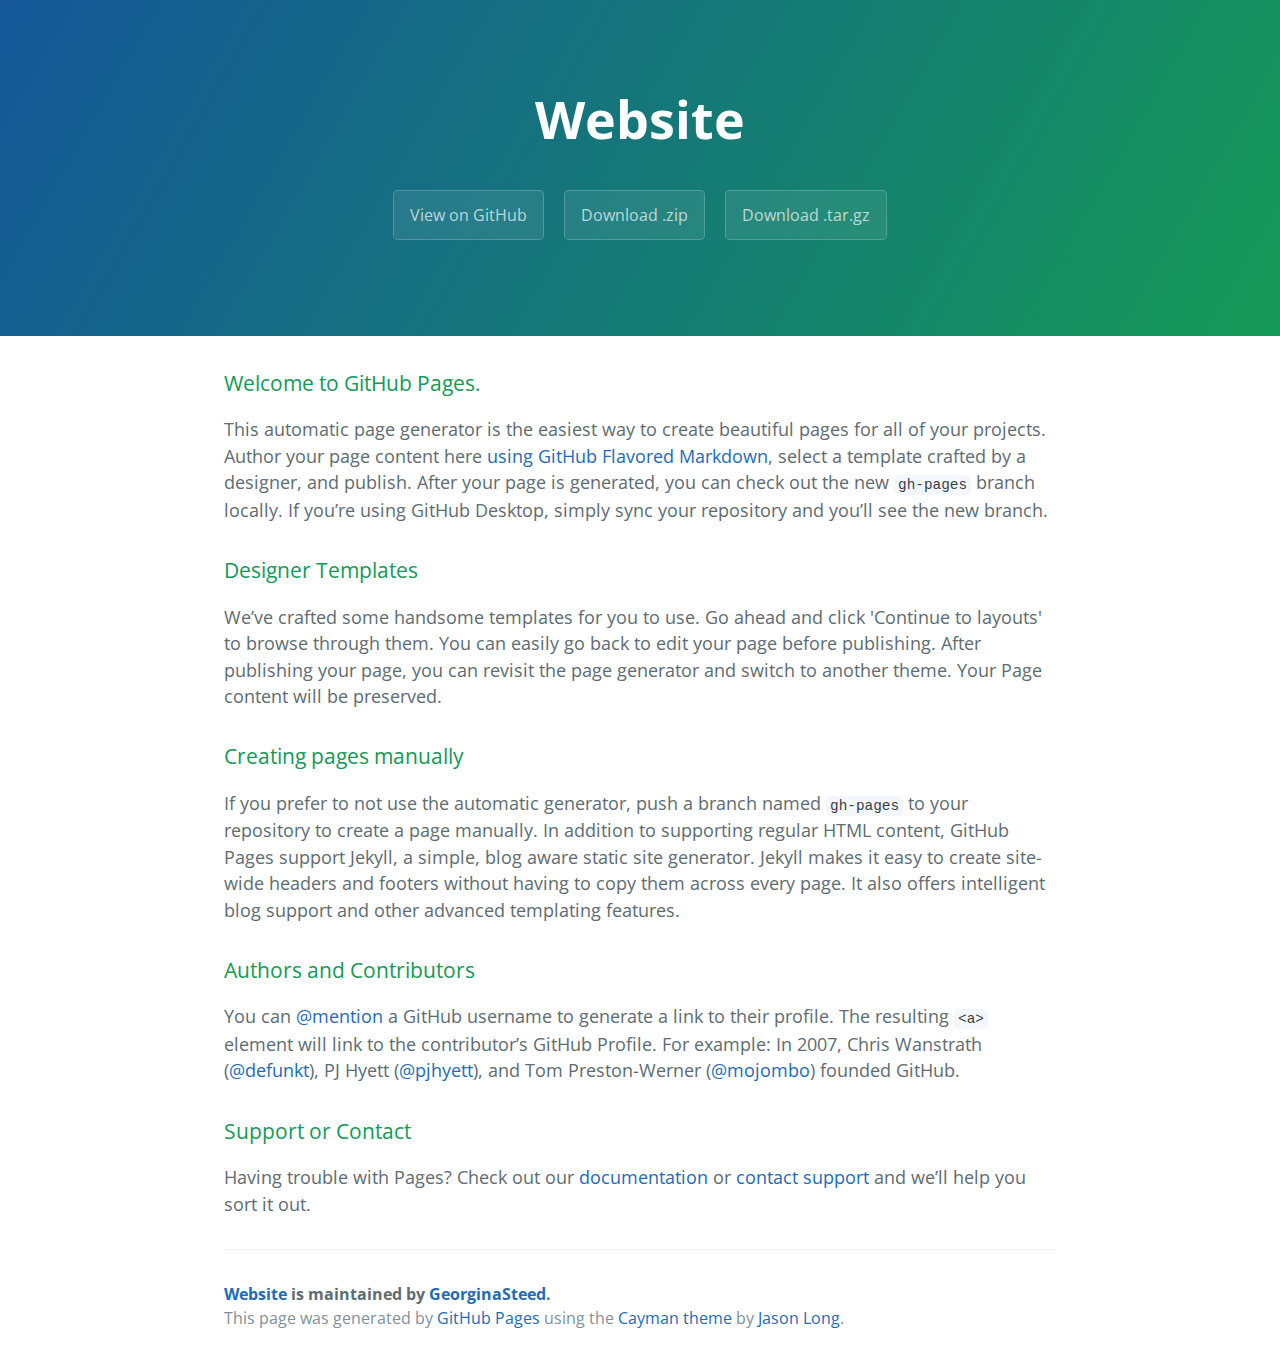
<file: index.html>
<!DOCTYPE html>
<html lang="en-us">
  <head>
    <meta charset="UTF-8">
    <title>Website by GeorginaSteed</title>
    <meta name="viewport" content="width=device-width, initial-scale=1">
    <link rel="stylesheet" type="text/css" href="stylesheets/normalize.css" media="screen">
    <link href='https://fonts.googleapis.com/css?family=Open+Sans:400,700' rel='stylesheet' type='text/css'>
    <link rel="stylesheet" type="text/css" href="stylesheets/stylesheet.css" media="screen">
    <link rel="stylesheet" type="text/css" href="stylesheets/github-light.css" media="screen">
  </head>
  <body>
    <section class="page-header">
      <h1 class="project-name">Website</h1>
      <h2 class="project-tagline"></h2>
      <a href="https://github.com/GeorginaSteed/website" class="btn">View on GitHub</a>
      <a href="https://github.com/GeorginaSteed/website/zipball/master" class="btn">Download .zip</a>
      <a href="https://github.com/GeorginaSteed/website/tarball/master" class="btn">Download .tar.gz</a>
    </section>

    <section class="main-content">
      <h3>
<a id="welcome-to-github-pages" class="anchor" href="#welcome-to-github-pages" aria-hidden="true"><span aria-hidden="true" class="octicon octicon-link"></span></a>Welcome to GitHub Pages.</h3>

<p>This automatic page generator is the easiest way to create beautiful pages for all of your projects. Author your page content here <a href="https://guides.github.com/features/mastering-markdown/">using GitHub Flavored Markdown</a>, select a template crafted by a designer, and publish. After your page is generated, you can check out the new <code>gh-pages</code> branch locally. If you’re using GitHub Desktop, simply sync your repository and you’ll see the new branch.</p>

<h3>
<a id="designer-templates" class="anchor" href="#designer-templates" aria-hidden="true"><span aria-hidden="true" class="octicon octicon-link"></span></a>Designer Templates</h3>

<p>We’ve crafted some handsome templates for you to use. Go ahead and click 'Continue to layouts' to browse through them. You can easily go back to edit your page before publishing. After publishing your page, you can revisit the page generator and switch to another theme. Your Page content will be preserved.</p>

<h3>
<a id="creating-pages-manually" class="anchor" href="#creating-pages-manually" aria-hidden="true"><span aria-hidden="true" class="octicon octicon-link"></span></a>Creating pages manually</h3>

<p>If you prefer to not use the automatic generator, push a branch named <code>gh-pages</code> to your repository to create a page manually. In addition to supporting regular HTML content, GitHub Pages support Jekyll, a simple, blog aware static site generator. Jekyll makes it easy to create site-wide headers and footers without having to copy them across every page. It also offers intelligent blog support and other advanced templating features.</p>

<h3>
<a id="authors-and-contributors" class="anchor" href="#authors-and-contributors" aria-hidden="true"><span aria-hidden="true" class="octicon octicon-link"></span></a>Authors and Contributors</h3>

<p>You can <a href="https://help.github.com/articles/basic-writing-and-formatting-syntax/#mentioning-users-and-teams" class="user-mention">@mention</a> a GitHub username to generate a link to their profile. The resulting <code>&lt;a&gt;</code> element will link to the contributor’s GitHub Profile. For example: In 2007, Chris Wanstrath (<a href="https://github.com/defunkt" class="user-mention">@defunkt</a>), PJ Hyett (<a href="https://github.com/pjhyett" class="user-mention">@pjhyett</a>), and Tom Preston-Werner (<a href="https://github.com/mojombo" class="user-mention">@mojombo</a>) founded GitHub.</p>

<h3>
<a id="support-or-contact" class="anchor" href="#support-or-contact" aria-hidden="true"><span aria-hidden="true" class="octicon octicon-link"></span></a>Support or Contact</h3>

<p>Having trouble with Pages? Check out our <a href="https://help.github.com/pages">documentation</a> or <a href="https://github.com/contact">contact support</a> and we’ll help you sort it out.</p>

      <footer class="site-footer">
        <span class="site-footer-owner"><a href="https://github.com/GeorginaSteed/website">Website</a> is maintained by <a href="https://github.com/GeorginaSteed">GeorginaSteed</a>.</span>

        <span class="site-footer-credits">This page was generated by <a href="https://pages.github.com">GitHub Pages</a> using the <a href="https://github.com/jasonlong/cayman-theme">Cayman theme</a> by <a href="https://twitter.com/jasonlong">Jason Long</a>.</span>
      </footer>

    </section>

  
  </body>
</html>
</file>
<file: stylesheets/stylesheet.css>
* {
  box-sizing: border-box; }

body {
  padding: 0;
  margin: 0;
  font-family: "Open Sans", "Helvetica Neue", Helvetica, Arial, sans-serif;
  font-size: 16px;
  line-height: 1.5;
  color: #606c71; }

a {
  color: #1e6bb8;
  text-decoration: none; }
  a:hover {
    text-decoration: underline; }

.btn {
  display: inline-block;
  margin-bottom: 1rem;
  color: rgba(255, 255, 255, 0.7);
  background-color: rgba(255, 255, 255, 0.08);
  border-color: rgba(255, 255, 255, 0.2);
  border-style: solid;
  border-width: 1px;
  border-radius: 0.3rem;
  transition: color 0.2s, background-color 0.2s, border-color 0.2s; }
  .btn + .btn {
    margin-left: 1rem; }

.btn:hover {
  color: rgba(255, 255, 255, 0.8);
  text-decoration: none;
  background-color: rgba(255, 255, 255, 0.2);
  border-color: rgba(255, 255, 255, 0.3); }

@media screen and (min-width: 64em) {
  .btn {
    padding: 0.75rem 1rem; } }

@media screen and (min-width: 42em) and (max-width: 64em) {
  .btn {
    padding: 0.6rem 0.9rem;
    font-size: 0.9rem; } }

@media screen and (max-width: 42em) {
  .btn {
    display: block;
    width: 100%;
    padding: 0.75rem;
    font-size: 0.9rem; }
    .btn + .btn {
      margin-top: 1rem;
      margin-left: 0; } }

.page-header {
  color: #fff;
  text-align: center;
  background-color: #159957;
  background-image: linear-gradient(120deg, #155799, #159957); }

@media screen and (min-width: 64em) {
  .page-header {
    padding: 5rem 6rem; } }

@media screen and (min-width: 42em) and (max-width: 64em) {
  .page-header {
    padding: 3rem 4rem; } }

@media screen and (max-width: 42em) {
  .page-header {
    padding: 2rem 1rem; } }

.project-name {
  margin-top: 0;
  margin-bottom: 0.1rem; }

@media screen and (min-width: 64em) {
  .project-name {
    font-size: 3.25rem; } }

@media screen and (min-width: 42em) and (max-width: 64em) {
  .project-name {
    font-size: 2.25rem; } }

@media screen and (max-width: 42em) {
  .project-name {
    font-size: 1.75rem; } }

.project-tagline {
  margin-bottom: 2rem;
  font-weight: normal;
  opacity: 0.7; }

@media screen and (min-width: 64em) {
  .project-tagline {
    font-size: 1.25rem; } }

@media screen and (min-width: 42em) and (max-width: 64em) {
  .project-tagline {
    font-size: 1.15rem; } }

@media screen and (max-width: 42em) {
  .project-tagline {
    font-size: 1rem; } }

.main-content :first-child {
  margin-top: 0; }
.main-content img {
  max-width: 100%; }
.main-content h1, .main-content h2, .main-content h3, .main-content h4, .main-content h5, .main-content h6 {
  margin-top: 2rem;
  margin-bottom: 1rem;
  font-weight: normal;
  color: #159957; }
.main-content p {
  margin-bottom: 1em; }
.main-content code {
  padding: 2px 4px;
  font-family: Consolas, "Liberation Mono", Menlo, Courier, monospace;
  font-size: 0.9rem;
  color: #383e41;
  background-color: #f3f6fa;
  border-radius: 0.3rem; }
.main-content pre {
  padding: 0.8rem;
  margin-top: 0;
  margin-bottom: 1rem;
  font: 1rem Consolas, "Liberation Mono", Menlo, Courier, monospace;
  color: #567482;
  word-wrap: normal;
  background-color: #f3f6fa;
  border: solid 1px #dce6f0;
  border-radius: 0.3rem; }
  .main-content pre > code {
    padding: 0;
    margin: 0;
    font-size: 0.9rem;
    color: #567482;
    word-break: normal;
    white-space: pre;
    background: transparent;
    border: 0; }
.main-content .highlight {
  margin-bottom: 1rem; }
  .main-content .highlight pre {
    margin-bottom: 0;
    word-break: normal; }
.main-content .highlight pre, .main-content pre {
  padding: 0.8rem;
  overflow: auto;
  font-size: 0.9rem;
  line-height: 1.45;
  border-radius: 0.3rem; }
.main-content pre code, .main-content pre tt {
  display: inline;
  max-width: initial;
  padding: 0;
  margin: 0;
  overflow: initial;
  line-height: inherit;
  word-wrap: normal;
  background-color: transparent;
  border: 0; }
  .main-content pre code:before, .main-content pre code:after, .main-content pre tt:before, .main-content pre tt:after {
    content: normal; }
.main-content ul, .main-content ol {
  margin-top: 0; }
.main-content blockquote {
  padding: 0 1rem;
  margin-left: 0;
  color: #819198;
  border-left: 0.3rem solid #dce6f0; }
  .main-content blockquote > :first-child {
    margin-top: 0; }
  .main-content blockquote > :last-child {
    margin-bottom: 0; }
.main-content table {
  display: block;
  width: 100%;
  overflow: auto;
  word-break: normal;
  word-break: keep-all; }
  .main-content table th {
    font-weight: bold; }
  .main-content table th, .main-content table td {
    padding: 0.5rem 1rem;
    border: 1px solid #e9ebec; }
.main-content dl {
  padding: 0; }
  .main-content dl dt {
    padding: 0;
    margin-top: 1rem;
    font-size: 1rem;
    font-weight: bold; }
  .main-content dl dd {
    padding: 0;
    margin-bottom: 1rem; }
.main-content hr {
  height: 2px;
  padding: 0;
  margin: 1rem 0;
  background-color: #eff0f1;
  border: 0; }

@media screen and (min-width: 64em) {
  .main-content {
    max-width: 64rem;
    padding: 2rem 6rem;
    margin: 0 auto;
    font-size: 1.1rem; } }

@media screen and (min-width: 42em) and (max-width: 64em) {
  .main-content {
    padding: 2rem 4rem;
    font-size: 1.1rem; } }

@media screen and (max-width: 42em) {
  .main-content {
    padding: 2rem 1rem;
    font-size: 1rem; } }

.site-footer {
  padding-top: 2rem;
  margin-top: 2rem;
  border-top: solid 1px #eff0f1; }

.site-footer-owner {
  display: block;
  font-weight: bold; }

.site-footer-credits {
  color: #819198; }

@media screen and (min-width: 64em) {
  .site-footer {
    font-size: 1rem; } }

@media screen and (min-width: 42em) and (max-width: 64em) {
  .site-footer {
    font-size: 1rem; } }

@media screen and (max-width: 42em) {
  .site-footer {
    font-size: 0.9rem; } }
</file>
<file: stylesheets/github-light.css>
/*
   Copyright 2014 GitHub Inc.

   Licensed under the Apache License, Version 2.0 (the "License");
   you may not use this file except in compliance with the License.
   You may obtain a copy of the License at

       http://www.apache.org/licenses/LICENSE-2.0

   Unless required by applicable law or agreed to in writing, software
   distributed under the License is distributed on an "AS IS" BASIS,
   WITHOUT WARRANTIES OR CONDITIONS OF ANY KIND, either express or implied.
   See the License for the specific language governing permissions and
   limitations under the License.

*/

.pl-c /* comment */ {
  color: #969896;
}

.pl-c1      /* constant, markup.raw, meta.diff.header, meta.module-reference, meta.property-name, support, support.constant, support.variable, variable.other.constant */,
.pl-s .pl-v /* string variable */ {
  color: #0086b3;
}

.pl-e  /* entity */,
.pl-en /* entity.name */ {
  color: #795da3;
}

.pl-s .pl-s1 /* string source */,
.pl-smi      /* storage.modifier.import, storage.modifier.package, storage.type.java, variable.other, variable.parameter.function */ {
  color: #333;
}

.pl-ent /* entity.name.tag */ {
  color: #63a35c;
}

.pl-k /* keyword, storage, storage.type */ {
  color: #a71d5d;
}

.pl-pds              /* punctuation.definition.string, string.regexp.character-class */,
.pl-s                /* string */,
.pl-s .pl-pse .pl-s1 /* string punctuation.section.embedded source */,
.pl-sr               /* string.regexp */,
.pl-sr .pl-cce       /* string.regexp constant.character.escape */,
.pl-sr .pl-sra       /* string.regexp string.regexp.arbitrary-repitition */,
.pl-sr .pl-sre       /* string.regexp source.ruby.embedded */ {
  color: #183691;
}

.pl-v /* variable */ {
  color: #ed6a43;
}

.pl-id /* invalid.deprecated */ {
  color: #b52a1d;
}

.pl-ii /* invalid.illegal */ {
  background-color: #b52a1d;
  color: #f8f8f8;
}

.pl-sr .pl-cce /* string.regexp constant.character.escape */ {
  color: #63a35c;
  font-weight: bold;
}

.pl-ml /* markup.list */ {
  color: #693a17;
}

.pl-mh        /* markup.heading */,
.pl-mh .pl-en /* markup.heading entity.name */,
.pl-ms        /* meta.separator */ {
  color: #1d3e81;
  font-weight: bold;
}

.pl-mq /* markup.quote */ {
  color: #008080;
}

.pl-mi /* markup.italic */ {
  color: #333;
  font-style: italic;
}

.pl-mb /* markup.bold */ {
  color: #333;
  font-weight: bold;
}

.pl-md /* markup.deleted, meta.diff.header.from-file */ {
  background-color: #ffecec;
  color: #bd2c00;
}

.pl-mi1 /* markup.inserted, meta.diff.header.to-file */ {
  background-color: #eaffea;
  color: #55a532;
}

.pl-mdr /* meta.diff.range */ {
  color: #795da3;
  font-weight: bold;
}

.pl-mo /* meta.output */ {
  color: #1d3e81;
}
</file>
